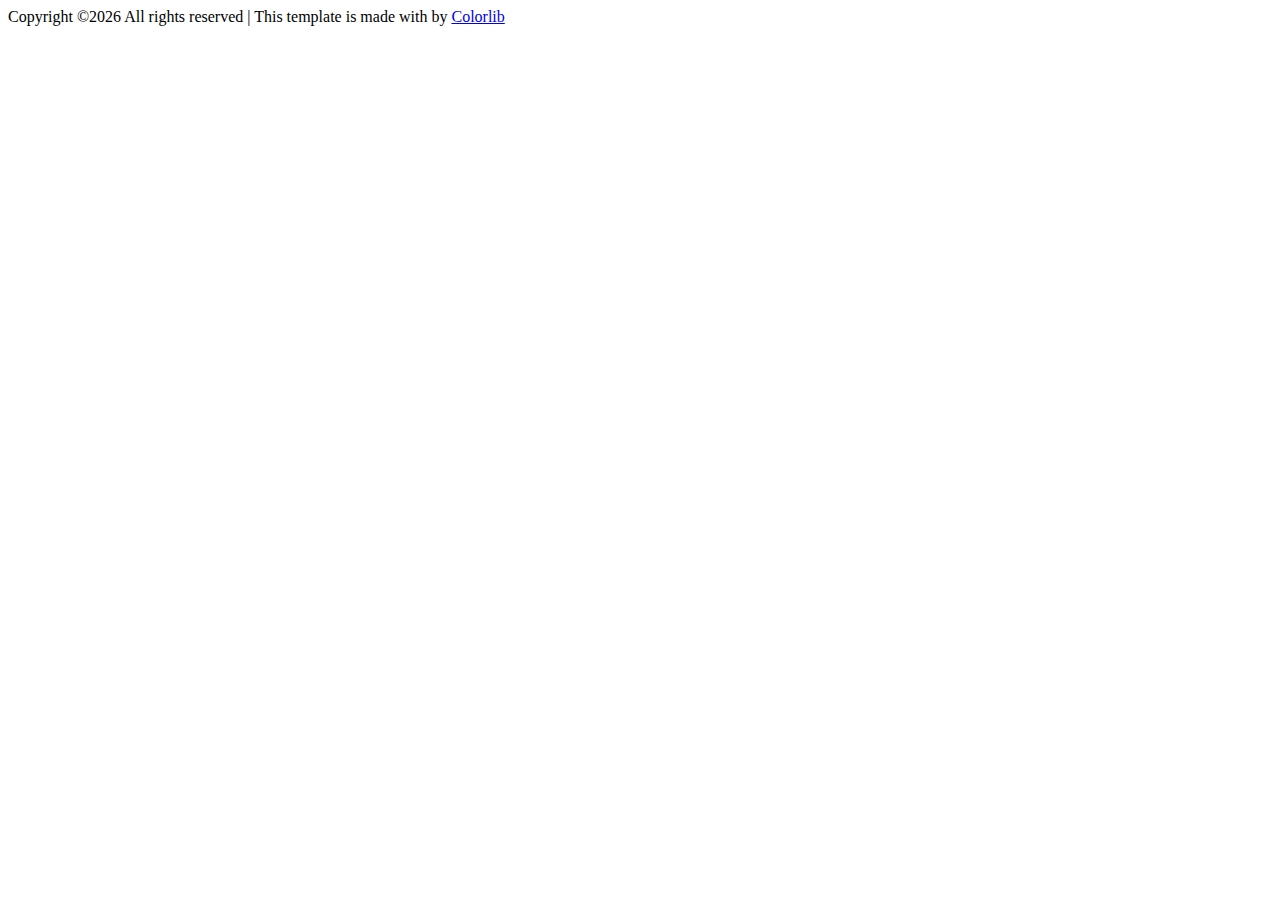
<file: about.html>
<!-- <!doctype html>
<html lang="en">
<head>
  <title>Elderly &mdash; Website Template by Colorlib</title>
  <meta charset="utf-8">
  <meta name="viewport" content="width=device-width, initial-scale=1, shrink-to-fit=no">    

  <link href="https://fonts.googleapis.com/css2?family=Open+Sans:wght@400;700&family=Playfair+Display:wght@400;700&display=swap" rel="stylesheet">
  <link rel="stylesheet" href="fonts/icomoon/style.css">

  <link rel="stylesheet" href="css/bootstrap.min.css">
  <link rel="stylesheet" href="css/jquery-ui.css">
  <link rel="stylesheet" href="css/owl.carousel.min.css">
  <link rel="stylesheet" href="css/owl.theme.default.min.css">
  <link rel="stylesheet" href="css/owl.theme.default.min.css">

  <link rel="stylesheet" href="css/jquery.fancybox.min.css">

  <link rel="stylesheet" href="css/bootstrap-datepicker.css">

  <link rel="stylesheet" href="fonts/flaticon/font/flaticon.css">

  <link rel="stylesheet" href="css/aos.css">

  <link rel="stylesheet" href="css/style.css">

</head>
<body data-spy="scroll" data-target=".site-navbar-target" data-offset="300">


  <div id="overlayer"></div>
  <div class="loader">
    <div class="spinner-border text-primary" role="status">
      <span class="sr-only">Loading...</span>
    </div>
  </div>


  <div class="site-wrap">

    <div class="site-mobile-menu site-navbar-target">
      <div class="site-mobile-menu-header">
        <div class="site-mobile-menu-close mt-3">
          <span class="icon-close2 js-menu-toggle"></span>
        </div>
      </div>
      <div class="site-mobile-menu-body"></div>
    </div>

    
    <header class="site-navbar light js-sticky-header site-navbar-target" role="banner">

      <div class="container">
        <div class="row align-items-center">

          <div class="col-6 col-xl-2">
            <div class="mb-0 site-logo"><a href="index.html" class="mb-0">Elderly<span class="text-primary">.</span> </a></div>
          </div>

          <div class="col-12 col-md-10 d-none d-xl-block">
            <nav class="site-navigation position-relative text-right" role="navigation">

              <ul class="site-menu main-menu js-clone-nav mr-auto d-none d-lg-block">
                <li><a href="index.html" class="nav-link">Home</a></li>
                <li class="has-children">
                  <a href="services.html" class="nav-link">Services</a>
                  <ul class="dropdown">
                    <li><a href="#" class="nav-link">Amazing Atmosphere</a></li>
                    <li><a href="#" class="nav-link">Courteous & Caring Staff</a></li>
                    <li><a href="#" class="nav-link">Hospice Care</a></li>
                    <li><a href="#" class="nav-link">Quality Medical Care</a></li>
                    <li><a href="#" class="nav-link">Excellent Cuisine</a></li>
                    <li class="has-children">
                      <a href="#">More Links</a>
                      <ul class="dropdown">
                        <li><a href="#">Menu One</a></li>
                        <li><a href="#">Menu Two</a></li>
                        <li><a href="#">Menu Three</a></li>
                      </ul>
                    </li>
                  </ul>
                </li>
                <li><a href="testimonial.html" class=" nav-link">Testimonials</a></li>


                <li><a href="blog.html" class=" nav-link">Blog</a></li>
                <li><a href="about.html" class="active nav-link">About</a></li>
                <li><a href="contact.html" class="nav-link">Contact</a></li>

                <li class="social"><a href="#contact-section" class="nav-link"><span class="icon-facebook"></span></a></li>
                <li class="social"><a href="#contact-section" class="nav-link"><span class="icon-twitter"></span></a></li>
                <li class="social"><a href="#contact-section" class="nav-link"><span class="icon-linkedin"></span></a></li>
              </ul>
            </nav>
          </div>


          <div class="col-6 d-inline-block d-xl-none ml-md-0 py-3" style="position: relative; top: 3px;"><a href="#" class="site-menu-toggle js-menu-toggle float-right"><span class="icon-menu h3 text-white"></span></a></div>

        </div>
      </div>

    </header>


    <!-- MAIN -->


<!-- 
    <div class="slide-item overlay" style="background-image: url('images/slider-2.jpg')">
      <div class="container">
        <div class="row justify-content-center text-center">
          <div class="col-lg-6 align-self-center">
            <h1 class="heading mb-3">About Us</h1>
            <p class="lead text-white mb-5">Lorem ipsum dolor sit amet, consectetur adipisicing elit. Ipsum totam alias iusto?</p>
            <p><a href="#" class="btn btn-primary">Get In Touch</a></p>
          </div>
        </div>
      </div>  
    </div>

    <div class="site-section bg-primary count-numbers">
      <div class="container">
        <div class="row">
         <div class="col-6 col-sm-6 col-md-6 col-lg-3 mb-4 mb-lg-0">
          <div class="counter-wrap text-center">
            <strong class="counter d-block"><span class="number" data-number="5890"></span></strong>
            <span>Rooms Available</span>
          </div>
        </div>
        <div class="col-6 col-sm-6 col-md-6 col-lg-3 mb-4 mb-lg-0">
          <div class="counter-wrap text-center">
            <strong class="counter d-block"><span class="number" data-number="530"></span></strong>
            <span>Nurse Staff</span>
          </div>
        </div>
        <div class="col-6 col-sm-6 col-md-6 col-lg-3 mb-4 mb-lg-0">
          <div class="counter-wrap text-center">
            <strong class="counter d-block"><span class="number" data-number="4029"></span></strong>
            <span>Senior Living</span>
          </div>
        </div>
        <div class="col-6 col-sm-6 col-md-6 col-lg-3 mb-4 mb-lg-0">
          <div class="counter-wrap text-center">
            <strong class="counter d-block"><span class="number" data-number="7020"></span></strong>
            <span>Happy People</span>
          </div>
        </div>
      </div>
    </div>
  </div>

  <div class="site-section">
    <div class="container">
      <div class="row justify-content-between">
        <div class="col-lg-7">
          <div class="section-heading">
            <h2 class="heading mb-3">Senior Care Center is for Your Family</h2>
            <p class="mb-5">Lorem ipsum dolor sit amet, consectetur adipisicing elit. Inventore perspiciatis deleniti, maiores quia aliquam, odit iure aspernatur voluptate delectus ipsa.</p>

            <div class="row">
              <div class="col-lg-6">
                <img src="images/img_3.jpg" alt="Image" class="img-fluid">
              </div>
              <div class="col-lg-6">
                <ul class="list-unstyled ul-check primary">
                  <li>Consectetur adipisicing elit</li>
                  <li>Voluptate delectus ipsa</li>
                  <li>Maiores quia aliquam</li>
                  <li>Consectetur adipisicing elit</li>
                  <li>Voluptate delectus ipsa</li>
                </ul>
              </div>
            </div>
          </div>
        </div>
        <div class="col-lg-5">

          <div class="d-block custom-media algin-items-stretch">
            <div class="text text-center">
              <h3>You can live here with love</h3>
            </div>
            <div class="img-bg" style="background-image: url('images/img_2.jpg')"></div>
          </div>
        </div>
      </div>
    </div>
  </div>

  <div class="site-section">
    <div class="container">
      <div class="row justify-content-center mb-5">
        <div class="col-lg-7 text-center mx-auto">
          <h2 class="heading mb-3 text-black">Our Awesome Team</h2>
          <p>Lorem ipsum dolor sit amet, consectetur adipisicing elit. Corporis fuga quas ut molestiae totam porro explicabo! Aliquid iure, ullam commodi.</p>
        </div>
      </div>
      <div class="row">
        <div class="col-lg-3">
          <div class="team text-center">
            <img src="images/staff_1.jpg" alt="" class="img-fluid">
            <h3>Jean Smith</h3>
            <span class="position d-block">Caregiver</span>
            <p>Lorem ipsum dolor sit amet, consectetur adipisicing elit. At, praesentium?</p>
          </div>
        </div>
        <div class="col-lg-3">
          <div class="team text-center">
            <img src="images/staff_2.jpg" alt="" class="img-fluid">
            <h3>Myla Anderson</h3>
            <span class="position d-block">Caregiver</span>
            <p>Lorem ipsum dolor sit amet, consectetur adipisicing elit. At, praesentium?</p>
          </div>
        </div>
        <div class="col-lg-3">
          <div class="team text-center">
            <img src="images/staff_3.jpg" alt="" class="img-fluid">
            <h3>Cathy Jackson</h3>
            <span class="position d-block">Caregiver</span>
            <p>Lorem ipsum dolor sit amet, consectetur adipisicing elit. At, praesentium?</p>
          </div>
        </div>
        <div class="col-lg-3">
          <div class="team text-center">
            <img src="images/staff_4.jpg" alt="" class="img-fluid">
            <h3>Mellissa Gold</h3>
            <span class="position d-block">Caregiver</span>
            <p>Lorem ipsum dolor sit amet, consectetur adipisicing elit. At, praesentium?</p>
          </div>
        </div>
      </div>
    </div>
  </div>

  <div class="site-section">
    <div class="container">
      <div class="row mb-5 justify-content-center">
        <div class="col-7 text-center">
          <div class="heading">
            <h2 class="text-black">Other Opportunities</h2>
          </div>
          <p>Lorem ipsum dolor sit amet, consectetur adipisicing elit. Modi, culpa.</p>
        </div>
      </div>
      <div class="row">
        <div class="col-lg-6 mb-4">
          <div class="d-block d-flex custom-media algin-items-stretch">
            <div class="text text-left">
              <h3>You can live here with love</h3>
              <p class="mb-4">Lorem ipsum dolor sit amet, consectetur adipisicing elit. Quae, commodi.</p>
              <p><a href="#" class="btn btn-outline-white">Learn More</a></p>
            </div>
            <div class="img-bg" style="background-image: url('images/img_2.jpg')"></div>
          </div>
        </div>
        <div class="col-lg-6 mb-4">
          <div class="d-block d-flex custom-media algin-items-stretch">
            <div class="text text-left">
              <h3>You can live here with love</h3>
              <p class="mb-4">Lorem ipsum dolor sit amet, consectetur adipisicing elit. Quae, commodi.</p>
              <p><a href="#" class="btn btn-outline-white">Learn More</a></p>
            </div>
            <div class="img-bg" style="background-image: url('images/img_3.jpg')"></div>
          </div>
        </div>
      </div>
    </div>
  </div>


  <div class="site-footer bg-light">
    <div class="container">
      <div class="row">
        <div class="col-lg-4">
          <h2 class="footer-heading mb-4">About</h2>
          <p>Lorem ipsum dolor sit amet, consectetur adipisicing elit. Modi cumque tenetur inventore veniam, hic vel ipsa necessitatibus ducimus architecto fugiat!</p>
          <div class="my-5 social">
            <a href="#" class="pl-0 pr-3"><span class="icon-facebook"></span></a>
            <a href="#" class="pl-3 pr-3"><span class="icon-twitter"></span></a>
            <a href="#" class="pl-3 pr-3"><span class="icon-instagram"></span></a>
            <a href="#" class="pl-3 pr-3"><span class="icon-linkedin"></span></a>
          </div>
        </div>
        <div class="col-lg-8">
          <div class="row">
            <div class="col-lg-4">
              <h2 class="footer-heading mb-4">Quick Links</h2>
              <ul class="list-unstyled">
                <li><a href="#">Amazing Atmosphere</a></li>
                <li><a href="#">Caring Staff</a></li>
                <li><a href="#">FAQs</a></li>
                <li><a href="#">About Us</a></li>
                <li><a href="#">Contact Us</a></li>
              </ul>
            </div>
            <div class="col-lg-4">
              <h2 class="footer-heading mb-4">Helpful Link</h2>
              <ul class="list-unstyled">
                <li><a href="#">Hospice Care</a></li>
                <li><a href="#">Excellent Cuisine</a></li>
                <li><a href="#">Privacy</a></li>
                <li><a href="#">Terms</a></li>
              </ul>
            </div>
            <div class="col-lg-4">
              <h2 class="footer-heading mb-4">Resources</h2>
              <ul class="list-unstyled">
                <li><a href="#">Health Care</a></li>
                <li><a href="#">Elderly Care</a></li>
                <li><a href="#">Care with Love</a></li>
                <li><a href="#">Quality Care</a></li>
              </ul>
            </div>
          </div>
        </div>
      </div>
      <div class="row text-center">
        <div class="col-md-12">
          <div class="border-top pt-5">
            <p class="copyright"><small>
              <!-- Link back to Colorlib can't be removed. Template is licensed under CC BY 3.0. -->
              Copyright &copy;<script>document.write(new Date().getFullYear());</script> All rights reserved | This template is made with <i class="icon-heart text-danger" aria-hidden="true"></i> by <a href="https://colorlib.com" target="_blank" >Colorlib</a>
              <!-- Link back to Colorlib can't be removed. Template is licensed under CC BY 3.0. --></small></p>

            </div>
          </div>

        </div>
      </div>
    </div>
  </div>

</div> <!-- .site-wrap -->
<!-- 
<script src="js/jquery-3.3.1.min.js"></script>
<script src="js/jquery-ui.js"></script>
<script src="js/popper.min.js"></script>
<script src="js/bootstrap.min.js"></script>
<script src="js/owl.carousel.min.js"></script>
<script src="js/jquery.countdown.min.js"></script>
<script src="js/jquery.easing.1.3.js"></script>
<script src="js/aos.js"></script>
<script src="js/jquery.waypoints.min.js"></script>
<script src="js/jquery.animateNumber.min.js"></script>
<script src="js/jquery.fancybox.min.js"></script>
<script src="js/jquery.sticky.js"></script>
<script src="js/isotope.pkgd.min.js"></script>


<script src="js/main.js"></script>


</body>
</html>  -->
</file>
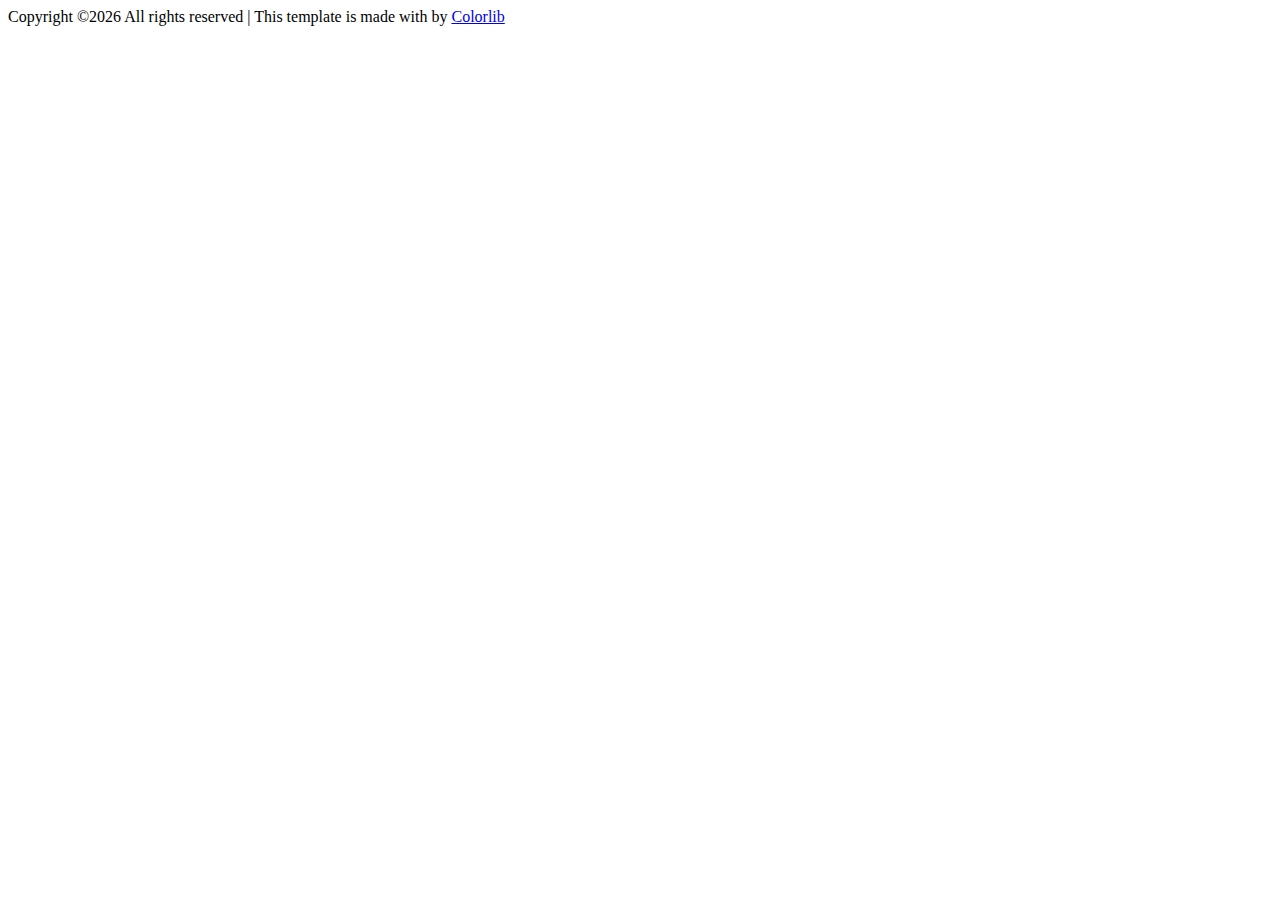
<file: testimonial.html>
<!-- <!doctype html>
<html lang="en">
<head>
  <title>Elderly &mdash; Website Template by Colorlib</title>
  <meta charset="utf-8">
  <meta name="viewport" content="width=device-width, initial-scale=1, shrink-to-fit=no">    

  <link href="https://fonts.googleapis.com/css2?family=Open+Sans:wght@400;700&family=Playfair+Display:wght@400;700&display=swap" rel="stylesheet">
  <link rel="stylesheet" href="fonts/icomoon/style.css">

  <link rel="stylesheet" href="css/bootstrap.min.css">
  <link rel="stylesheet" href="css/jquery-ui.css">
  <link rel="stylesheet" href="css/owl.carousel.min.css">
  <link rel="stylesheet" href="css/owl.theme.default.min.css">
  <link rel="stylesheet" href="css/owl.theme.default.min.css">

  <link rel="stylesheet" href="css/jquery.fancybox.min.css">

  <link rel="stylesheet" href="css/bootstrap-datepicker.css">

  <link rel="stylesheet" href="fonts/flaticon/font/flaticon.css">

  <link rel="stylesheet" href="css/aos.css">

  <link rel="stylesheet" href="css/style.css">

</head>
<body data-spy="scroll" data-target=".site-navbar-target" data-offset="300">


  <div id="overlayer"></div>
  <div class="loader">
    <div class="spinner-border text-primary" role="status">
      <span class="sr-only">Loading...</span>
    </div>
  </div>


  <div class="site-wrap">

    <div class="site-mobile-menu site-navbar-target">
      <div class="site-mobile-menu-header">
        <div class="site-mobile-menu-close mt-3">
          <span class="icon-close2 js-menu-toggle"></span>
        </div>
      </div>
      <div class="site-mobile-menu-body"></div>
    </div>

    
    <header class="site-navbar light js-sticky-header site-navbar-target" role="banner">

      <div class="container">
        <div class="row align-items-center">

          <div class="col-6 col-xl-2">
            <div class="mb-0 site-logo"><a href="index.html" class="mb-0">Elderly<span class="text-primary">.</span> </a></div>
          </div>

          <div class="col-12 col-md-10 d-none d-xl-block">
            <nav class="site-navigation position-relative text-right" role="navigation">

              <ul class="site-menu main-menu js-clone-nav mr-auto d-none d-lg-block">
                <li><a href="index.html" class="nav-link">Home</a></li>
                <li class="has-children">
                  <a href="services.html" class="nav-link">Services</a>
                  <ul class="dropdown">
                    <li><a href="#" class="nav-link">Amazing Atmosphere</a></li>
                    <li><a href="#" class="nav-link">Courteous & Caring Staff</a></li>
                    <li><a href="#" class="nav-link">Hospice Care</a></li>
                    <li><a href="#" class="nav-link">Quality Medical Care</a></li>
                    <li><a href="#" class="nav-link">Excellent Cuisine</a></li>
                    <li class="has-children">
                      <a href="#">More Links</a>
                      <ul class="dropdown">
                        <li><a href="#">Menu One</a></li>
                        <li><a href="#">Menu Two</a></li>
                        <li><a href="#">Menu Three</a></li>
                      </ul>
                    </li>
                  </ul>
                </li>
                <li><a href="testimonial.html" class="active nav-link">Testimonials</a></li>


                <li><a href="blog.html" class="nav-link">Blog</a></li>
                <li><a href="about.html" class="nav-link">About</a></li>
                <li><a href="contact.html" class="nav-link">Contact</a></li>

                <li class="social"><a href="#contact-section" class="nav-link"><span class="icon-facebook"></span></a></li>
                <li class="social"><a href="#contact-section" class="nav-link"><span class="icon-twitter"></span></a></li>
                <li class="social"><a href="#contact-section" class="nav-link"><span class="icon-linkedin"></span></a></li>
              </ul>
            </nav>
          </div>


          <div class="col-6 d-inline-block d-xl-none ml-md-0 py-3" style="position: relative; top: 3px;"><a href="#" class="site-menu-toggle js-menu-toggle float-right"><span class="icon-menu h3 text-white"></span></a></div>

        </div>
      </div>

    </header>


    <!-- MAIN -->

<!--

    <div class="slide-item overlay" style="background-image: url('images/slider-2.jpg')">
      <div class="container">
        <div class="row justify-content-center text-center">
          <div class="col-lg-6 align-self-center">
            <h1 class="heading mb-3">Testimonials</h1>
            <p class="lead text-white mb-5">Lorem ipsum dolor sit amet, consectetur adipisicing elit. Ipsum totam alias iusto?</p>
            <p><a href="#" class="btn btn-primary">Get In Touch</a></p>
          </div>
        </div>
      </div>  
    </div>




    <div class="site-section bg-light">
      <div class="container">
        <div class="row">
          <div class="col-12 col-sm-6 col-md-6 col-lg-4 mb-5">
            <div class="testimonial text-center">
              <img src="images/person_1.jpg" alt="Image" class="img-fluid">
              <blockquote>
                <p class="quote">Lorem ipsum dolor sit amet, consectetur adipisicing elit. Quo repellendus nihil qui iure animi maxime consequuntur aliquid sed tempore, amet!</p>
                <cite class="author">Elizabeth Anderson, Senior</cite>
              </blockquote>
            </div>
          </div>
          <div class="col-12 col-sm-6 col-md-6 col-lg-4 mb-5">
            <div class="testimonial text-center">
              <img src="images/person_1.jpg" alt="Image" class="img-fluid">
              <blockquote>
                <p class="quote">Lorem ipsum dolor sit amet, consectetur adipisicing elit. Quo repellendus nihil qui iure animi maxime consequuntur aliquid sed tempore, amet!</p>
                <cite class="author">Elizabeth Anderson, Senior</cite>
              </blockquote>
            </div>
          </div>
          <div class="col-12 col-sm-6 col-md-6 col-lg-4 mb-5">
            <div class="testimonial text-center">
              <img src="images/person_1.jpg" alt="Image" class="img-fluid">
              <blockquote>
                <p class="quote">Lorem ipsum dolor sit amet, consectetur adipisicing elit. Quo repellendus nihil qui iure animi maxime consequuntur aliquid sed tempore, amet!</p>
                <cite class="author">Elizabeth Anderson, Senior</cite>
              </blockquote>
            </div>
          </div>



          <div class="col-12 col-sm-6 col-md-6 col-lg-4 mb-5">
            <div class="testimonial text-center">
              <img src="images/person_1.jpg" alt="Image" class="img-fluid">
              <blockquote>
                <p class="quote">Lorem ipsum dolor sit amet, consectetur adipisicing elit. Quo repellendus nihil qui iure animi maxime consequuntur aliquid sed tempore, amet!</p>
                <cite class="author">Elizabeth Anderson, Senior</cite>
              </blockquote>
            </div>
          </div>
          <div class="col-12 col-sm-6 col-md-6 col-lg-4 mb-5">
            <div class="testimonial text-center">
              <img src="images/person_1.jpg" alt="Image" class="img-fluid">
              <blockquote>
                <p class="quote">Lorem ipsum dolor sit amet, consectetur adipisicing elit. Quo repellendus nihil qui iure animi maxime consequuntur aliquid sed tempore, amet!</p>
                <cite class="author">Elizabeth Anderson, Senior</cite>
              </blockquote>
            </div>
          </div>
          <div class="col-12 col-sm-6 col-md-6 col-lg-4 mb-5">
            <div class="testimonial text-center">
              <img src="images/person_1.jpg" alt="Image" class="img-fluid">
              <blockquote>
                <p class="quote">Lorem ipsum dolor sit amet, consectetur adipisicing elit. Quo repellendus nihil qui iure animi maxime consequuntur aliquid sed tempore, amet!</p>
                <cite class="author">Elizabeth Anderson, Senior</cite>
              </blockquote>
            </div>
          </div>


        </div>
      </div>
    </div>




    <div class="site-section bg-primary">
      <div class="container">
        <div class="row">
          <div class="col-md-6 col-lg-6 mb-5 mb-md-0">
            <img src="images/about.png" alt="Image" class="img-fluid">
          </div>
          <div class="col-md-6 col-lg-5 ml-auto">
            <div class="section-heading">
              <h2 class="heading mb-3 text-white">Senior &amp; Elder Home Care Center</h2>
              
              <p class="text-white">Lorem ipsum dolor sit amet, consectetur adipisicing elit. Similique amet nostrum facere hic! Inventore cumque ipsam eum, sit sequi illum.</p>
              <p class="mb-4 text-white">Optio ex ullam eveniet magnam molestiae laborum, dignissimos dolorum ipsam minus, ipsum vel illo aut molestias suscipit voluptatem hic voluptatibus!</p>
              <p class="text-white mb-5"><strong class="h3">&ldquo;We care for elderly people&rdquo;</strong></p>
              <p><a href="#" class="btn btn-white">Learn More</a></p>
            </div>
          </div>
        </div>
      </div>
    </div>

    


    <div class="site-footer bg-light">
      <div class="container">
        <div class="row">
          <div class="col-lg-4">
            <h2 class="footer-heading mb-4">About</h2>
            <p>Lorem ipsum dolor sit amet, consectetur adipisicing elit. Modi cumque tenetur inventore veniam, hic vel ipsa necessitatibus ducimus architecto fugiat!</p>
            <div class="my-5 social">
              <a href="#" class="pl-0 pr-3"><span class="icon-facebook"></span></a>
              <a href="#" class="pl-3 pr-3"><span class="icon-twitter"></span></a>
              <a href="#" class="pl-3 pr-3"><span class="icon-instagram"></span></a>
              <a href="#" class="pl-3 pr-3"><span class="icon-linkedin"></span></a>
            </div>
          </div>
          <div class="col-lg-8">
            <div class="row">
              <div class="col-lg-4">
                <h2 class="footer-heading mb-4">Quick Links</h2>
                <ul class="list-unstyled">
                  <li><a href="#">Amazing Atmosphere</a></li>
                  <li><a href="#">Caring Staff</a></li>
                  <li><a href="#">FAQs</a></li>
                  <li><a href="#">About Us</a></li>
                  <li><a href="#">Contact Us</a></li>
                </ul>
              </div>
              <div class="col-lg-4">
                <h2 class="footer-heading mb-4">Helpful Link</h2>
                <ul class="list-unstyled">
                  <li><a href="#">Hospice Care</a></li>
                  <li><a href="#">Excellent Cuisine</a></li>
                  <li><a href="#">Privacy</a></li>
                  <li><a href="#">Terms</a></li>
                </ul>
              </div>
              <div class="col-lg-4">
                <h2 class="footer-heading mb-4">Resources</h2>
                <ul class="list-unstyled">
                  <li><a href="#">Health Care</a></li>
                  <li><a href="#">Elderly Care</a></li>
                  <li><a href="#">Care with Love</a></li>
                  <li><a href="#">Quality Care</a></li>
                </ul>
              </div>
            </div>
          </div>
        </div>
        <div class="row text-center">
          <div class="col-md-12">
            <div class="border-top pt-5">
              <p class="copyright"><small>
                <!-- Link back to Colorlib can't be removed. Template is licensed under CC BY 3.0. -->
                Copyright &copy;<script>document.write(new Date().getFullYear());</script> All rights reserved | This template is made with <i class="icon-heart text-danger" aria-hidden="true"></i> by <a href="https://colorlib.com" target="_blank" >Colorlib</a>
                <!-- Link back to Colorlib can't be removed. Template is licensed under CC BY 3.0. --></small></p>

              </div>
            </div>

          </div>
        </div>
      </div>
    </div>

  </div> <!-- .site-wrap -->
<!--
  <script src="js/jquery-3.3.1.min.js"></script>
  <script src="js/jquery-ui.js"></script>
  <script src="js/popper.min.js"></script>
  <script src="js/bootstrap.min.js"></script>
  <script src="js/owl.carousel.min.js"></script>
  <script src="js/jquery.countdown.min.js"></script>
  <script src="js/jquery.easing.1.3.js"></script>
  <script src="js/aos.js"></script>
  <script src="js/jquery.waypoints.min.js"></script>
  <script src="js/jquery.animateNumber.min.js"></script>
  <script src="js/jquery.fancybox.min.js"></script>
  <script src="js/jquery.sticky.js"></script>
  <script src="js/isotope.pkgd.min.js"></script>


  <script src="js/main.js"></script>



</body>
</html> -->
</file>
